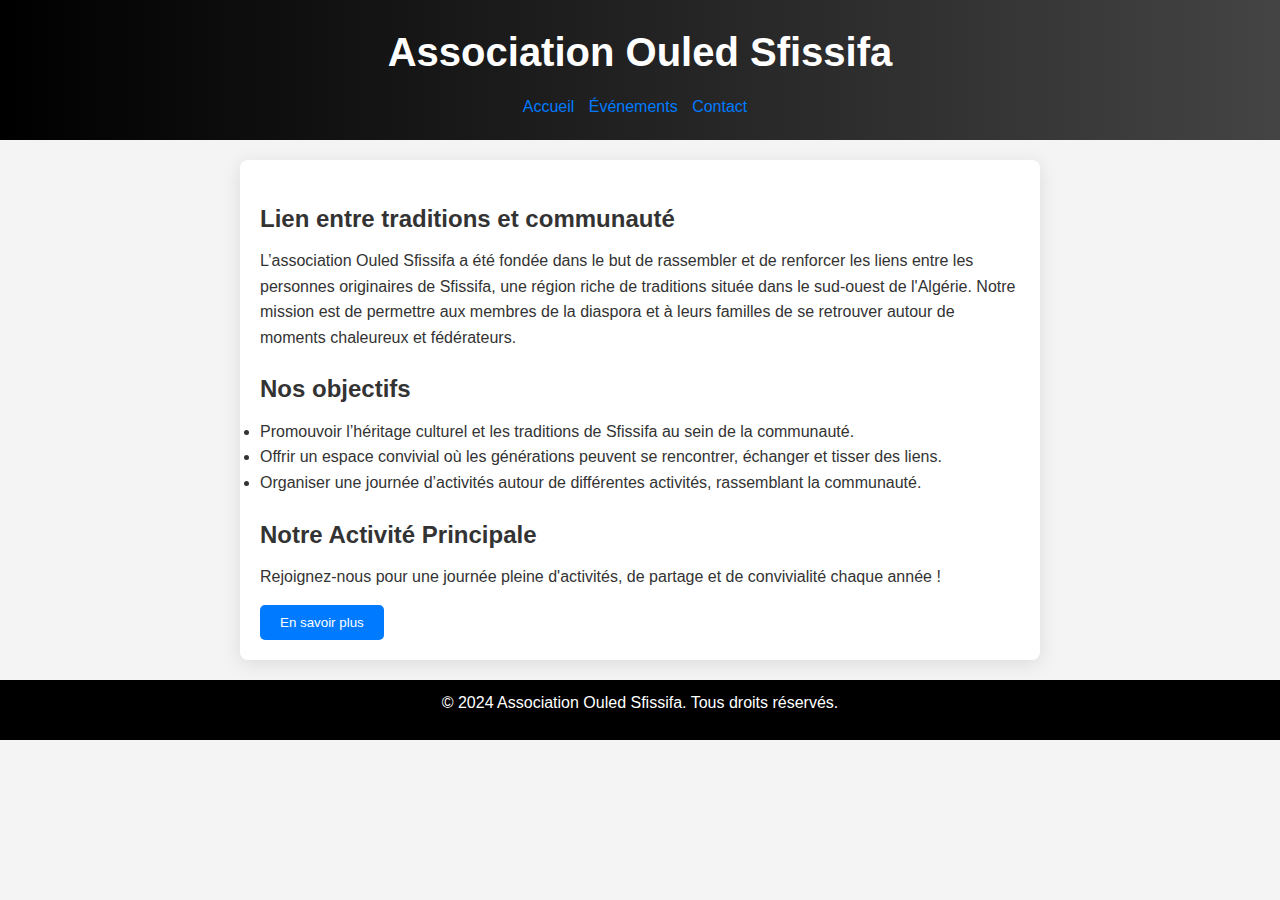
<file: index.html>
<!DOCTYPE html>
<html lang="fr">
<head>
    <meta charset="UTF-8">
    <meta name="viewport" content="width=device-width, initial-scale=1.0">
    <title>Ouled Sfissifa</title>
    <link rel="stylesheet" href="css/style.css">
</head>
<body>
    <header>
        <h1>Association Ouled Sfissifa</h1>
        <nav>
            <ul>
                <li><a href="index.html">Accueil</a></li>
                <li><a href="events.html">Événements</a></li>
                <li><a href="contact.html">Contact</a></li>
            </ul>
        </nav>
    </header>

    <main>
        <section id="introduction">
            <h2>Lien entre traditions et communauté</h2>
            <p>L’association Ouled Sfissifa a été fondée dans le but de rassembler et de renforcer les liens entre les personnes originaires de Sfissifa, une région riche de traditions située dans le sud-ouest de l'Algérie. Notre mission est de permettre aux membres de la diaspora et à leurs familles de se retrouver autour de moments chaleureux et fédérateurs.</p>
        </section>

        <section id="objectives">
            <h2>Nos objectifs</h2>
            <ul>
                <li>Promouvoir l’héritage culturel et les traditions de Sfissifa au sein de la communauté.</li>
                <li>Offrir un espace convivial où les générations peuvent se rencontrer, échanger et tisser des liens.</li>
                <li>Organiser une journée d’activités autour de différentes activités, rassemblant la communauté.</li>
            </ul>
        </section>

        <section id="activities">
            <h2>Notre Activité Principale</h2>
            <p>Rejoignez-nous pour une journée pleine d'activités, de partage et de convivialité chaque année !</p>
            <button>En savoir plus</button>
        </section>
    </main>

    <footer>
        <p>&copy; 2024 Association Ouled Sfissifa. Tous droits réservés.</p>
    </footer>
</body>
</html>
</file>
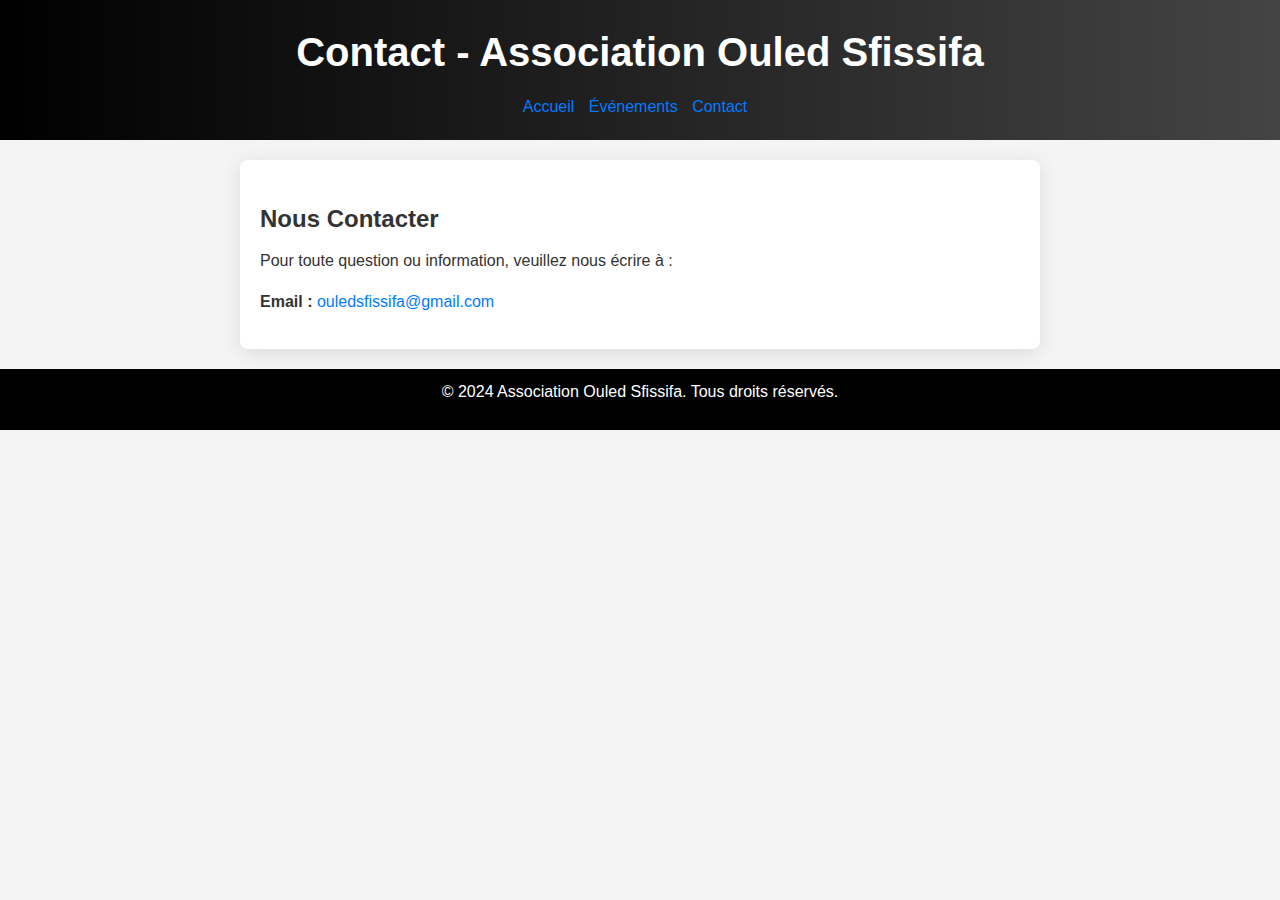
<file: contact.html>
<!DOCTYPE html>
<html lang="fr">
<head>
    <meta charset="UTF-8">
    <meta name="viewport" content="width=device-width, initial-scale=1.0">
    <title>Contact - Ouled Sfissifa</title>
    <link rel="stylesheet" href="css/style.css">
</head>
<body>
    <header>
        <h1>Contact - Association Ouled Sfissifa</h1>
        <nav>
            <ul>
                <li><a href="index.html">Accueil</a></li>
                <li><a href="events.html">Événements</a></li>
                <li><a href="contact.html">Contact</a></li>
            </ul>
        </nav>
    </header>

    <main>
        <section id="contact-info">
            <h2>Nous Contacter</h2>
            <p>Pour toute question ou information, veuillez nous écrire à :</p>
            <p><strong>Email :</strong> <a href="mailto:ouledsfissifa@gmail.com">ouledsfissifa@gmail.com</a></p>
        </section>
    </main>

    <footer>
        <p>&copy; 2024 Association Ouled Sfissifa. Tous droits réservés.</p>
    </footer>
</body>
</html>
</file>
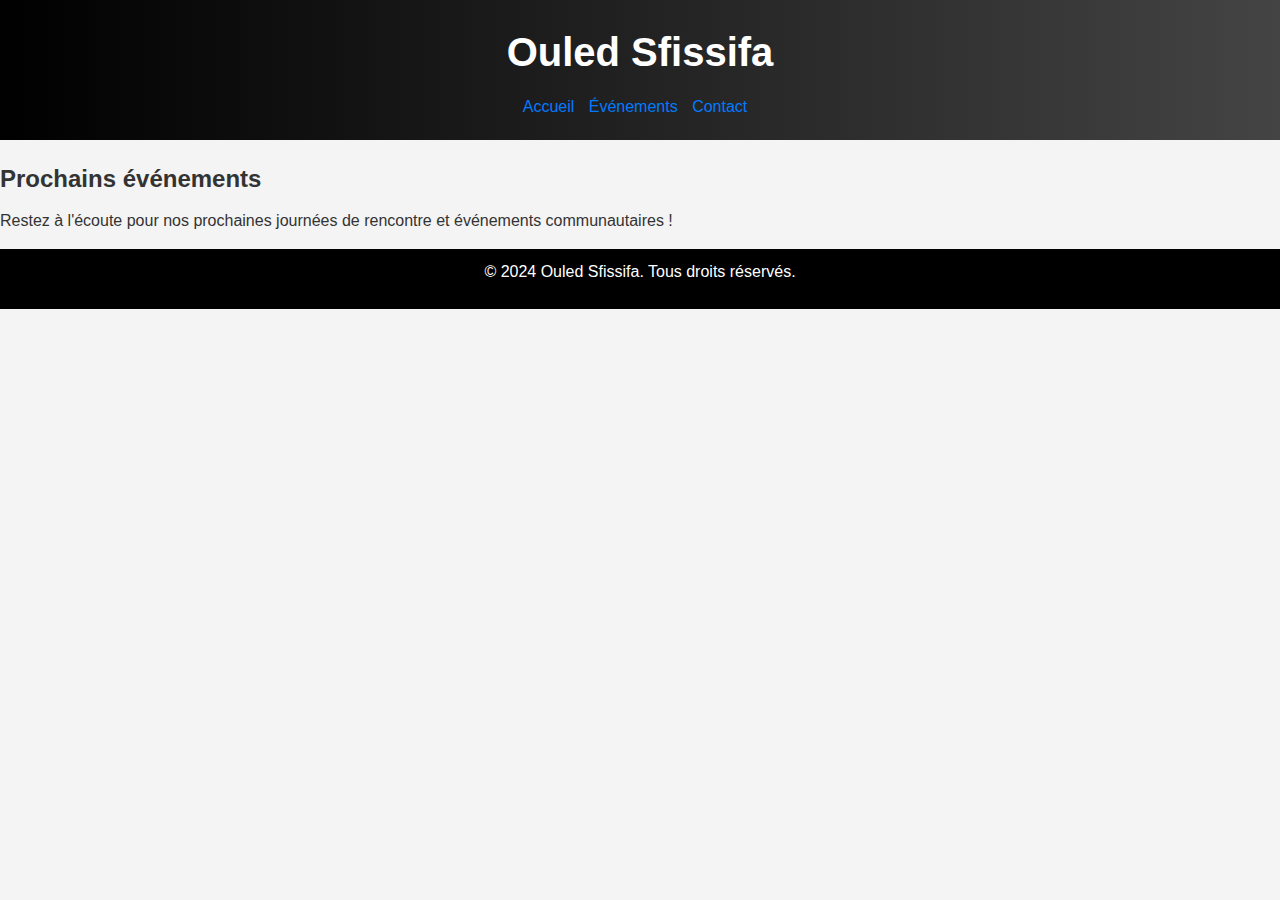
<file: events.html>
<!DOCTYPE html>
<html lang="fr">
<head>
    <meta charset="UTF-8">
    <meta name="viewport" content="width=device-width, initial-scale=1.0">
    <title>Ouled Sfissifa - Événements</title>
    <link rel="stylesheet" href="css/style.css">
</head>
<body>
    <header>
        <h1>Ouled Sfissifa</h1>
        <nav>
            <ul>
                <li><a href="index.html">Accueil</a></li>
                <li><a href="events.html">Événements</a></li>
                <li><a href="contact.html">Contact</a></li>
            </ul>
        </nav>
    </header>

    <section id="events">
        <h2>Prochains événements</h2>
        <p>Restez à l'écoute pour nos prochaines journées de rencontre et événements communautaires !</p>
    </section>

    <footer>
        <p>&copy; 2024 Ouled Sfissifa. Tous droits réservés.</p>
    </footer>
</body>
</html>
</file>
<file: css/style.css>
/* Réinitialisation de styles par défaut */
* {
    margin: 0;
    padding: 0;
    box-sizing: border-box;
}

/* Styles globaux */
body {
    font-family: 'Arial', sans-serif; /* Police de base */
    line-height: 1.6; /* Espacement entre les lignes */
    background-color: #f4f4f4; /* Couleur de fond douce */
    color: #333; /* Couleur du texte */
}

/* Style pour l'en-tête */
header {
    background: linear-gradient(to right, #000, #444); /* Dégradé pour le fond */
    color: #fff; /* Texte blanc */
    padding: 20px; /* Remplissage autour du contenu */
    text-align: center; /* Centre le texte */
}

header h1 {
    font-size: 2.5em; /* Grande taille pour le titre */
    margin-bottom: 10px; /* Espace sous le titre */
}

/* Navigation */
nav ul {
    list-style: none; /* Supprime les puces */
    padding: 0; /* Supprime le remplissage */
}

nav ul li {
    display: inline; /* Affiche les éléments en ligne */
    margin-right: 10px; /* Espace entre les éléments */
}

/* Style pour le contenu principal */
main {
    max-width: 800px; /* Limite la largeur du contenu */
    margin: 20px auto; /* Centre le contenu sur la page */
    padding: 20px; /* Ajoute du remplissage */
    background: #fff; /* Fond blanc */
    border-radius: 8px; /* Coins arrondis */
    box-shadow: 0 4px 20px rgba(0, 0, 0, 0.1); /* Ombre pour donner de la profondeur */
}

/* Style pour les titres */
h2 {
    margin-top: 20px; /* Espace au-dessus des titres */
    margin-bottom: 10px; /* Espace en dessous des titres */
}

/* Style pour les paragraphes */
p {
    margin-bottom: 15px; /* Espace entre les paragraphes */
}

/* Style pour les liens */
a {
    color: #007BFF; /* Couleur des liens */
    text-decoration: none; /* Supprime le soulignement */
    transition: color 0.3s; /* Transition douce pour la couleur */
}

a:hover {
    color: #0056b3; /* Couleur au survol */
    text-decoration: underline; /* Soulignement au survol */
}

/* Styles des boutons */
button {
    background-color: #007BFF; /* Couleur de fond */
    color: #fff; /* Couleur du texte */
    border: none; /* Pas de bordure */
    border-radius: 5px; /* Coins arrondis */
    padding: 10px 20px; /* Remplissage interne */
    cursor: pointer; /* Curseur pointeur */
    transition: background-color 0.3s; /* Transition douce pour la couleur de fond */
}

button:hover {
    background-color: #0056b3; /* Couleur de fond au survol */
}

/* Footer */
footer {
    background-color: #000; /* Fond noir */
    color: #fff; /* Texte blanc */
    text-align: center; /* Centre le texte */
    padding: 10px; /* Remplissage autour du contenu */
    position: relative; /* Position relative pour éviter des problèmes avec d'autres éléments */
    bottom: 0; /* Alignement en bas */
    width: 100%; /* Prend toute la largeur */
}

/* Responsive design */
@media (max-width: 600px) {
    h1 {
        font-size: 2em; /* Réduit la taille du titre sur mobile */
    }
}
</file>
